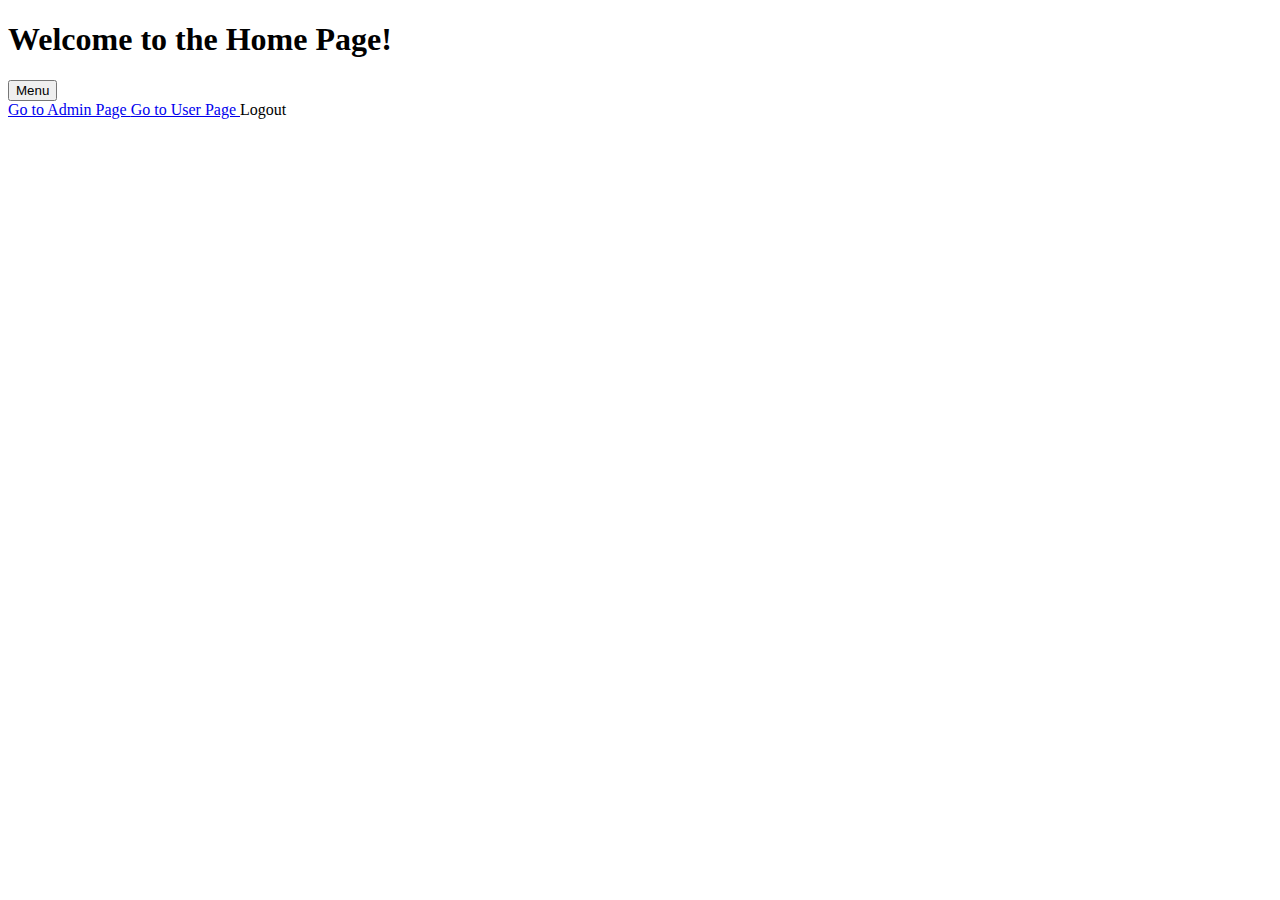
<file: P3_Site/src/main/resources/templates/index.html>
<!-- index.html -->
<!DOCTYPE html>
<html lang="en" xmlns:th="http://www.thymeleaf.org" xmlns:sec="http://www.w3.org/1999/xhtml">
<head>
    <meta charset="UTF-8">
    <meta name="viewport" content="width=device-width, initial-scale=1.0">
    <title>Home Page</title>
    <link rel="stylesheet" th:href="@{../css/style.css}">
</head>
<body>
<div class="background"></div>
<div class="container1">

<h1 type="index">Welcome to the Home Page!</h1>

    <div class="dropdown">
        <button class="dropbtn">Menu</button>
        <div class="dropdown-content">
            <a sec:authorize="hasAuthority('ADMIN')" type="index" href="/admin">
                Go to Admin Page
            </a>
            <a sec:authorize="isAuthenticated" href="/user">
                Go to User Page
            </a>
            <a sec:authorize="isAuthenticated" type="index" th:href="@{/logout}" style="text-decoration: none">
                Logout
            </a>
        </div>
    </div>
</div>

</body>
</html>
</file>
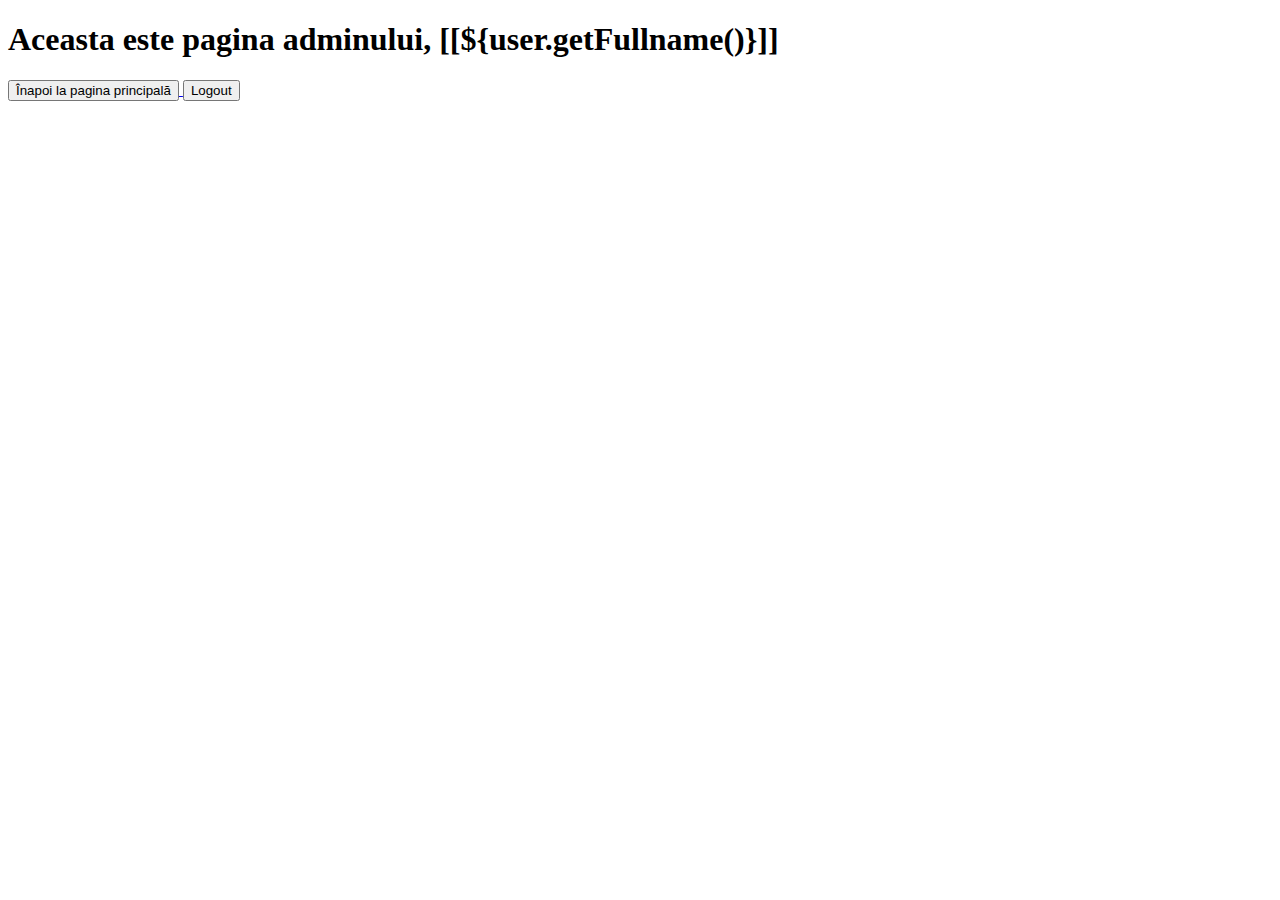
<file: P3_Site/src/main/resources/templates/admin.html>
<!DOCTYPE html SYSTEM "http://www.thymeleaf.org/dtd/xhtml1-strict-thymeleaf-spring4-4.dtd">
<html xmlns="http://www.w3.org/1999/xhtml" xmlns:th="http://www.thymeleaf.org" xmlns:sec="http://www.w3.org/1999/xhtml">
<head>
    <meta charset="UTF-8">
    <meta name="viewport" content="width=device-width, initial-scale=1.0">
    <title>Pagina Adminului</title>
    <link rel="stylesheet" th:href="@{../css/style.css}">
</head>
<body>
<div class="background"></div>
<div class="container1">
    <h1 type="index">Aceasta este pagina adminului, [[${user.getFullname()}]]</h1>
    <a type="admin" href="/index">
        <button class="butonel">Înapoi la pagina principală</button>
    </a>
    <a type="admin" sec:authorize="isAuthenticated" th:href="@{/logout}">
        <button class="butonel">Logout</button>
    </a>

</div>
</body>
</html>
</file>
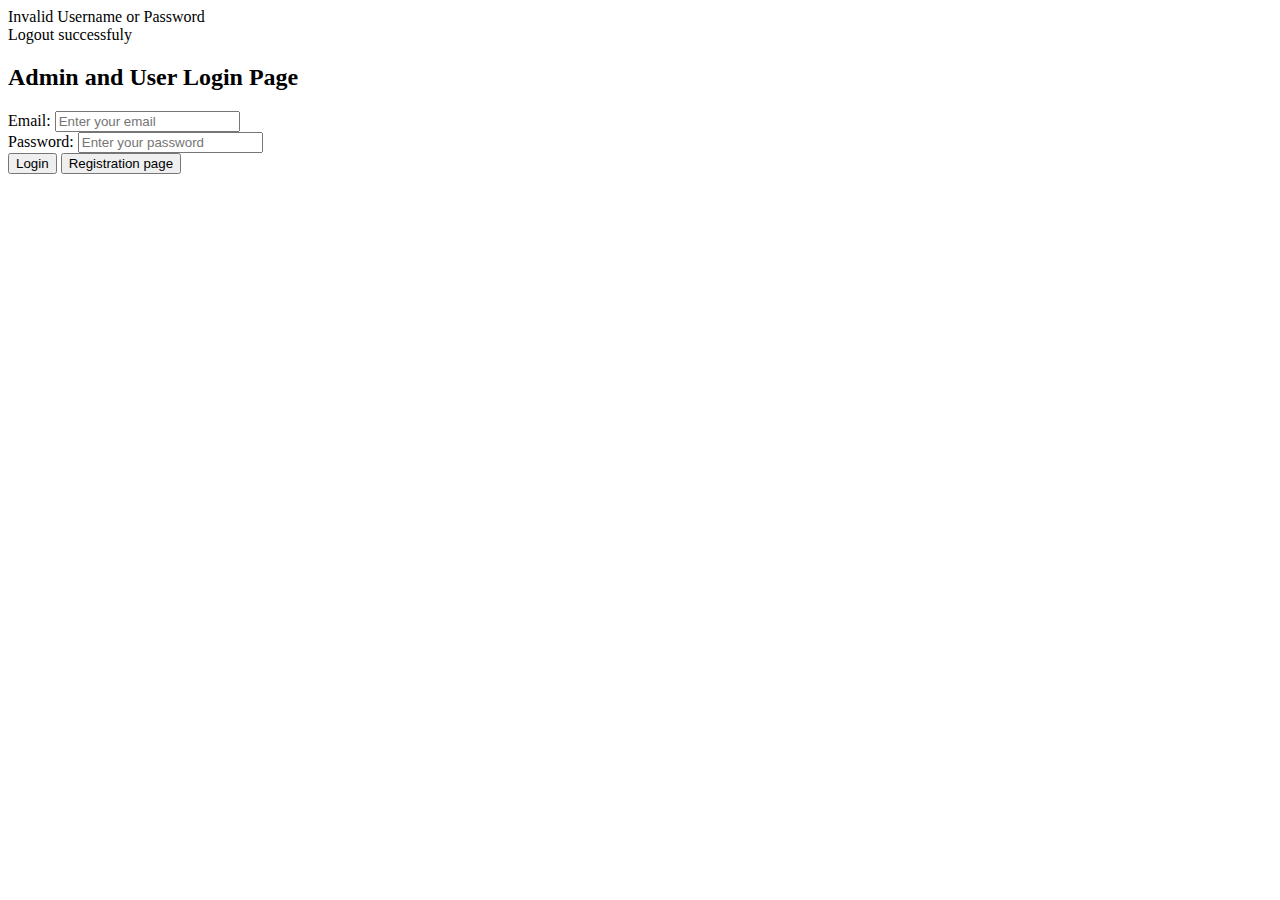
<file: P3_Site/src/main/resources/templates/login.html>
<!DOCTYPE html>
<html lang="en">
<head>
    <meta charset="UTF-8">
    <title>Login Form</title>
    <link rel="stylesheet" th:href="@{../css/style.css}">
</head>
<body>
<div class="background"></div>
<div class="container">
    <div class="message" th:if="${param.error}">
        Invalid Username or Password
    </div>
    <div class="message" th:if="${param.logout}">
        Logout successfuly
    </div>
    <h2>Admin and User Login Page</h2>
    <form   th:action="@{/login}"
            method="post">
        <div class="form-group">
            <label for="username">Email:</label>
            <input type="email" id="username" name="username" placeholder="Enter your email" required>
        </div>
        <div class="form-group">
            <label for="password">Password:</label>
            <input type="password" id="password" name="password" placeholder="Enter your password" required>
        </div>
        <input type="submit" value="Login">
        <input type="button" class="butonel" onclick="location.href='registration'" value="Registration page">
    </form>

</div>
</body>
</html>
</file>
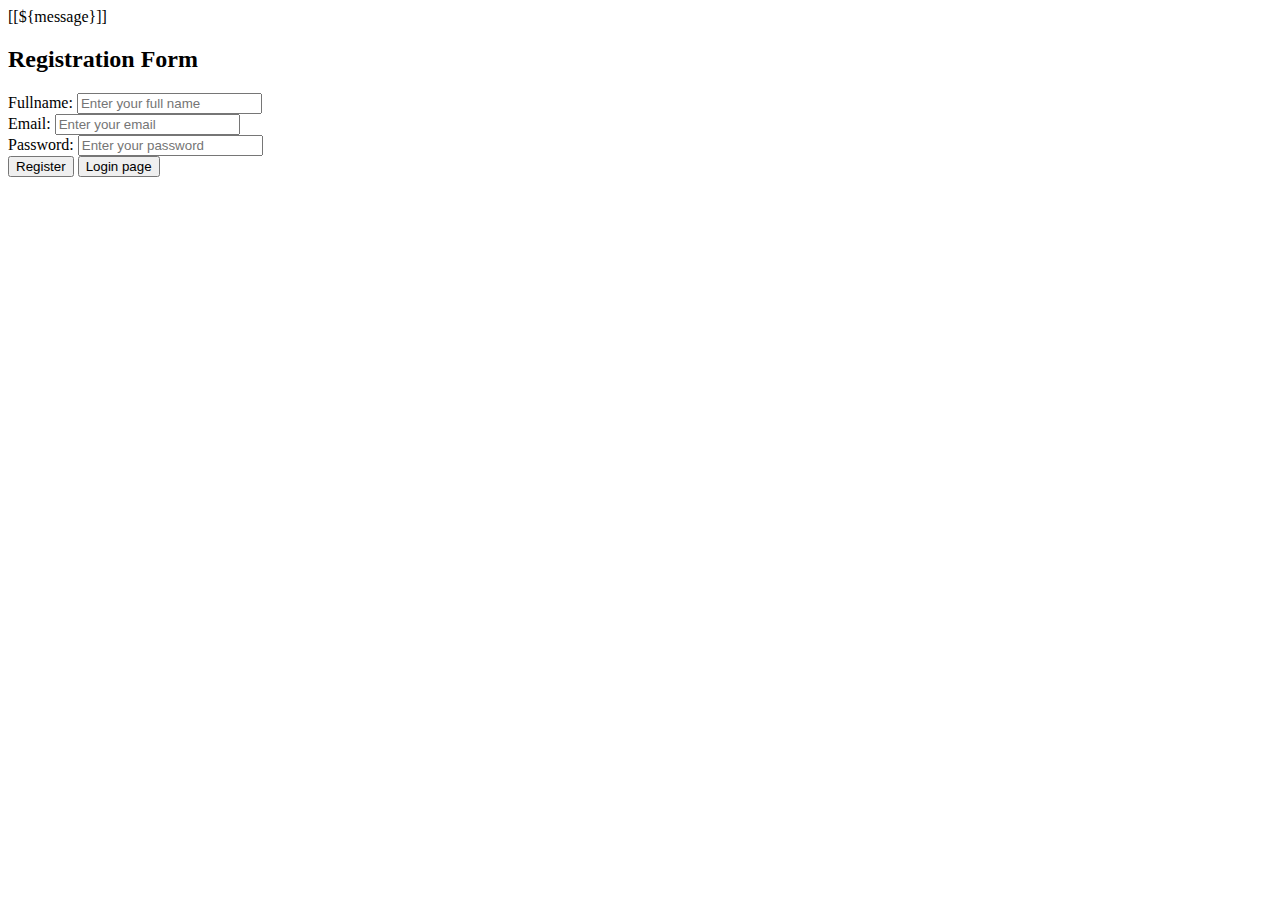
<file: P3_Site/src/main/resources/templates/register.html>
<!DOCTYPE html>
<html lang="en">
<head>
    <meta charset="UTF-8">
    <title>Registration Form</title>
    <link rel="stylesheet" th:href="@{../css/style.css}">
</head>
<body>
<div class="background"></div>
    <div class="container">
        <div class="message" th:if="${message != null}">
            [[${message}]]
        </div>
        <h2>Registration Form</h2>
        <form   th:action="@{/registration}"
                method="post"
                role="form"
                th:object="${user}">
            <div class="form-group">
                <label for="fullname">Fullname:</label>
                <input th:field="*{fullname}" type="text" id="fullname" name="fullname" placeholder="Enter your full name" required>
            </div>
            <div class="form-group">
                <label for="email">Email:</label>
                <input th:field="*{email}" type="email" id="email" name="email" placeholder="Enter your email" required>
            </div>
            <div class="form-group">
                <label for="password">Password:</label>
                <input th:field="*{password}" type="password" id="password" name="password" placeholder="Enter your password" required>
            </div>
            <input type="submit" value="Register">
            <input type="button" class="butonel" onclick="location.href='login'" value="Login page">
        </form>
    </div>
</body>
</html>
</file>
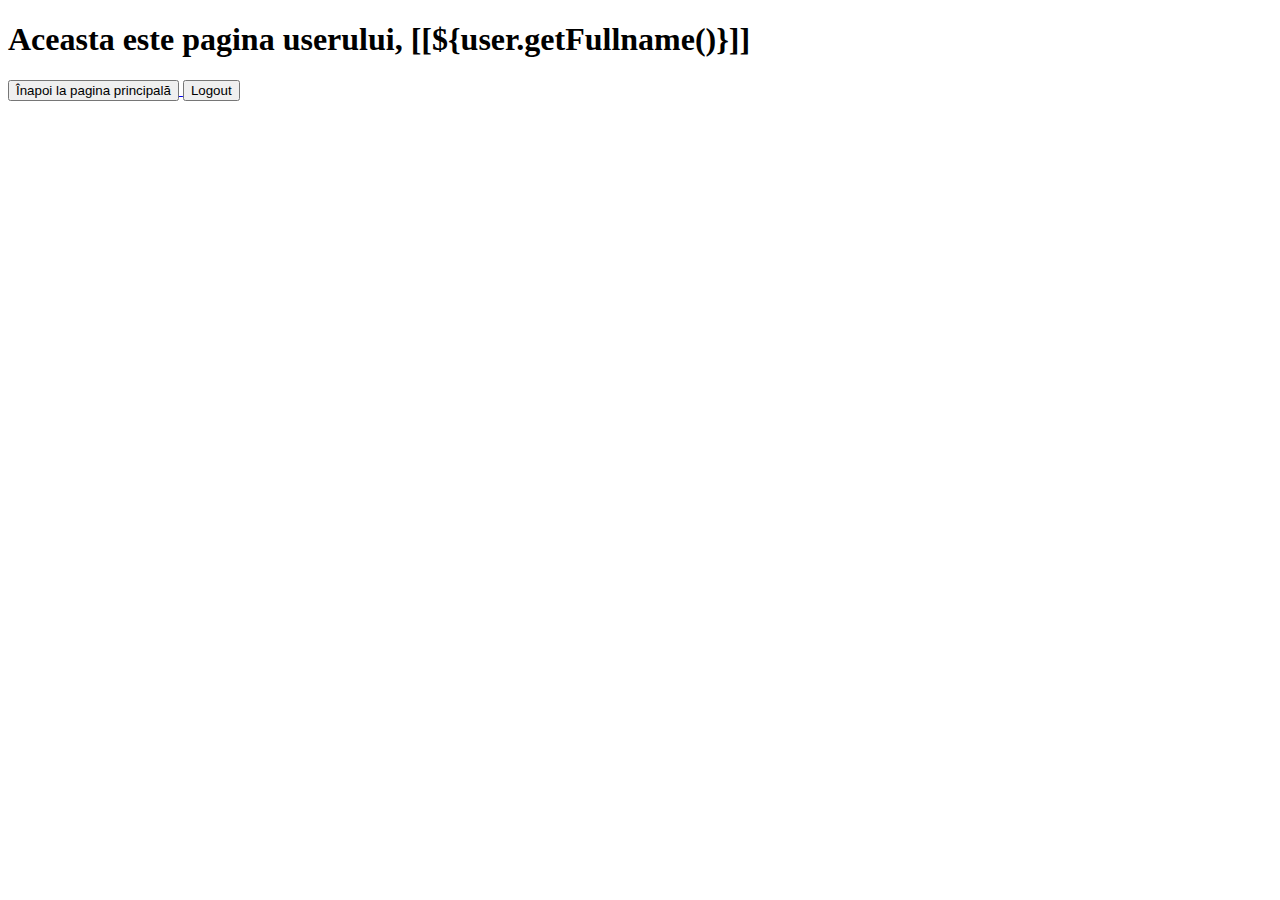
<file: P3_Site/src/main/resources/templates/user.html>
<!DOCTYPE html SYSTEM "http://www.thymeleaf.org/dtd/xhtml1-strict-thymeleaf-spring4-4.dtd">
<html xmlns="http://www.w3.org/1999/xhtml" xmlns:th="http://www.thymeleaf.org" xmlns:sec="http://www.w3.org/1999/xhtml">
<head>
    <meta charset="UTF-8">
    <meta name="viewport" content="width=device-width, initial-scale=1.0">
    <title>Pagina User</title>
    <link rel="stylesheet" th:href="@{../css/style.css}">
</head>
<body>
<div class="background"></div>
<div class="container1">
    <h1 type="index">Aceasta este pagina userului, [[${user.getFullname()}]]</h1>
    <a type="admin" href="/index">
        <button class="butonel">Înapoi la pagina principală</button>
    </a>
    <a type="admin" sec:authorize="isAuthenticated" th:href="@{/logout}">
        <button class="butonel">Logout</button>
    </a>

</div>
</body>
</html>
</file>
